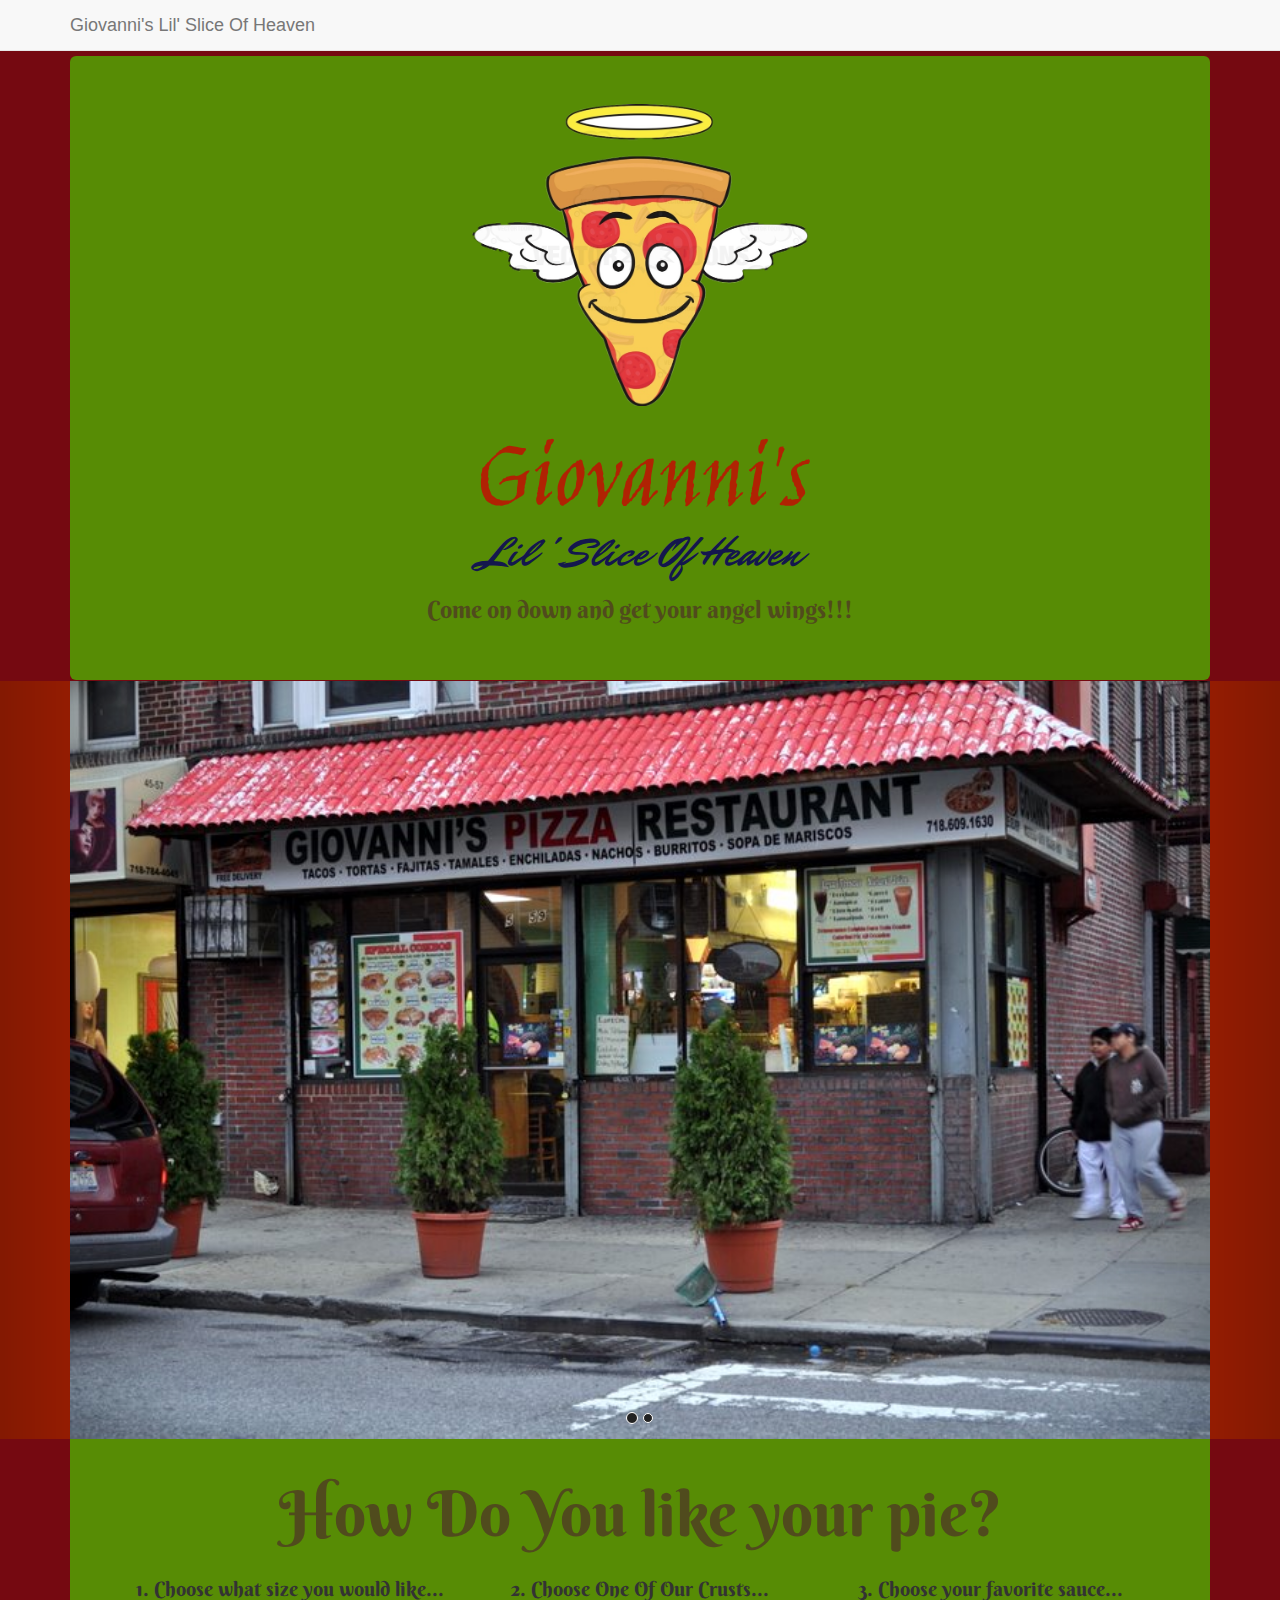
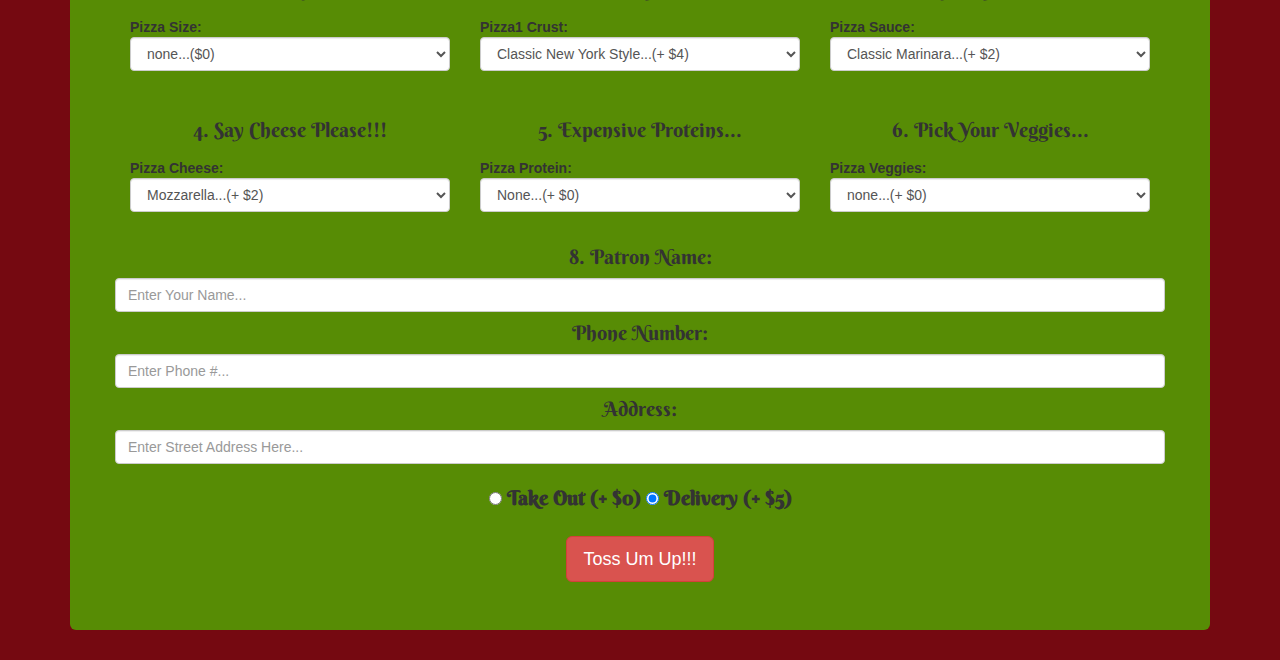
<file: pizza-project/index.html>
<!DOCTYPE html>
<html>
  <head>
    <link href="css/bootstrap.min.css" rel="stylesheet" type="text/css">
    <link href="css/styles.css" rel="stylesheet" type="text/css">
    <link href="https://fonts.googleapis.com/css?family=Berkshire+Swash|Jim+Nightshade|Mr+Dafoe" rel="stylesheet">
    <script src="js/jquery-3.1.0.js"></script>
    <script src="js/bootstrap.min.js"></script>
    <script src="js/scripts.js"></script>
    <meta charset="utf-8">
    <title>Giovanni's Lil' Slice Of Heaven</title>
  </head>
  <body>
    <nav class="navbar navbar-default navbar-fixed-top">
      <div class="container">
        <div class="navbar-header">
          <a class="navbar-brand" href="#">Giovanni's Lil' Slice Of Heaven</a>
        </div>
        <div id="navbar" class="navbar-collapse navbar-right">
        </div>
      </div>
    </nav>
    <div class="container">
      <div class="jumbotron" id="title">
        <div id="angelSlice">
        <img src="img/angel-slice.png" alt="" />
        </div>
        <div>
          <h1 id="restaurantName">Giovanni's</h1>
          <h2 id="lilSlice">Lil ' Slice Of Heaven</h2>
        </div>
        <h3 id="comeDown">Come on down and get your angel wings!!!</h3>
      </div>
    </div>
    <div id="pictureCarousel" class="carousel slide jumbotron">
      <div class="container">
        <ol class="carousel-indicators">
          <li class="active" data-target="#picturesCarousel" data-slide-to="0"></li>
          <li data-target="#picturesCarousel" data-slide-to="1"></li>
        </ol>
        <div class="carousel-inner">
          <div class="item active">
            <img class="images" src="img/Giovanni's.jpg" alt="Close Up Picture of some meaty pizza" />
          </div>
          <div class="item">
            <img class="images" src="img/Hot_pizza.jpg" alt="Close Up Picture of some meaty pizza" />
          </div>
        </div>
      </div>
      <a class="left carousel-control" href="#pictureCarousel" data-slide="prev"></a>
        <span class="icon-prev"></span>
      <a class="right carousel-control" href="#pictureCarousel" data-slide="next"></a>
        <span class="icon-next"></span>
    </div>
    <div class="container">
      <div class="jumbotron" id="options_screen">
        <h1 id="optionsTitle">How Do You like your pie?</h1>
        <form class="form-horizontal" id="options_fields">
          <div class="row">
            <div class="col-xs-4 size">
              <h2 class="optionTitle">1. Choose what size you would like...</h2>
              <label class="control-label" for="selectSize1">Pizza Size: </label>
              <select class="form-control" id="selectSize1">
                <option value="0">none...($0)</option>
                <option value="1">Tiny Baby Pie...in a Stroller...($6)</option>
                <option value="2">Small Child Pie...running around all cray cray...($8)</option>
                <option value="3">Adolecent Pie...running around all cray with a bigger appetite...($10)</option>
                <option value="4">Adult Pie...running around all cr...to tired to be cray...($12)</option>
                <option value="5">Large Adult Pie...strolling slowly all full and gonna go to sleep now...($14)</option>
              </select>
            </div>
            <div class="col-xs-4 crust">
              <h2 class="optionTitle">2. Choose One Of Our Crusts...</h2>
              <label class="control-label" for="selectCrust1">Pizza1 Crust: </label>
              <select class="form-control" id="selectCrust1">
                <option value="6">Classic New York Style...(+ $4)</option>
                <option value="7">Chicago Deep Dish...(+ $6)</option>
                <option value="8">Quinoa Crust...(+ $8)</option>
                <option value="9">Cardboard Gluten Free...(+ $10)</option>
              </select>
            </div>
            <div class="col-xs-4 sauce">
              <h2 class="optionTitle">3. Choose your favorite sauce...</h2>
              <label class="control-label" for="selectSauce1">Pizza Sauce: </label>
              <select class="form-control" id="selectSauce1">
                <option value="10">Classic Marinara...(+ $2)</option>
                <option value="11">Creamy Alfredo...(+ $2)</option>
                <option value="12">Pesto...(+ $2)</option>
                <option value="13">Thai Curry...(+ $2)</option>
                <option value="14">Spicy Hot Pepper...(+ $2)</option>
              </select>
            </div>
          </div>
          <div class="row" id="optionsMiddle">
            <div class="col-xs-4 cheese">
              <h2 class="optionTitle">4. Say Cheese Please!!! </h2>
              <label class="control-label" for="selectCheese1">Pizza Cheese: </label>
              <select class="form-control" id="selectCheese1">
                <option value="15">Mozzarella...(+ $2)</option>
                <option value="16">Provalone...(+ $3)</option>
                <option value="17">Cheddar...(+ $4)</option>
                <option value="18">Brie...(+ $5)</option>
                <option value="19">Cashew Cheese...(+ $6)</option>
                <option value="20">Feta...(+ $7)</option>
                <option value="21">Gorgonzola...(+ $8)</option>
              </select>
            </div>
            <div class="col-xs-4">
              <h2 class="optionTitle">5. Expensive Proteins...</h2>
              <label class="control-label" for="selectprotein1">Pizza Protein: </label>
              <select class="form-control" id="selectProtein1">
                <option value="22">None...(+ $0)</option>
                <option value="23">Pepperoni...(+ $3)</option>
                <option value="24">Italian Sausage...(+ $4)</option>
                <option value="25">Meatballs...(+ $5)</option>
                <option value="26">Bacon...(+ $6)</option>
                <option value="27">Ham...(+ $7)</option>
                <option value="28">Salmon...(+ $8)</option>
                <option value="29">Hamster...(+ $9)</option>
              </select>
            </div>
            <div class="col-xs-4">
              <h2 class="optionTitle">6. Pick Your Veggies...</h2>
              <label class="control-label" for="selectVeggie1">Pizza Veggies: </label>
              <select class="form-control" id="selectVeggie1">
                <option value="30">none...(+ $0)</option>
                <option value="31">Spinach...(+ $2)</option>
                <option value="32">Mushrooms...(+ $2)</option>
                <option value="33">Pinapple...(+ $2)</option>
                <option value="34">Black Olives...(+ $2)</option>
                <option value="35">Green Olives...(+ $2)</option>
                <option value="36">Onions...(+ $2)</option>
                <option value="37">Garlic...(+ $2)</option>
                <option value="38">Artichoke...(+ $2)</option>
              </select>
            </div>
          </div>
          <div class="row">
            <h4 class="optionTitle" id="headRoom"> 8. Patron Name: </h4>
            <input id="patronName1" name="patronName" type="text" placeholder="Enter Your Name..." class="form-control input-md" required="">
            <h4 class="optionTitle">Phone Number: </h4>
            <input id="patronPhone1" name="phoneInput" type="text" placeholder="Enter Phone #..." class="form-control input-md" required="">
            <h4 class="optionTitle">Address: </h4>
            <input id="patronAddress1" name="addressInput1" type="text" placeholder="Enter Street Address Here..." class="form-control input-md" required="">
            <br />
            <div id="patronRadio">
            <label class="radio-block">
              <input type="radio" name="orderType" for="inlineRadio1" id="inlineRadio1" value="39" checked="checked">  Take Out (+ $0)
            </label>
            <label class="radio-block">
              <input type="radio" name="orderType" for="inlineRadio2" id="inlineRadio2" value="40" checked="checked">  Delivery (+ $5)
            </label>
            </div>
            <div id="configSubmit">
              <button type="submit" class="submit_button btn btn-danger btn-lg" align="center" id="submit_button">Toss Um Up!!!</button>
            </div>
          </div>
        </form>
      </div>
    </div>
    <div class="container">
      <div class="jumbotron" id="checkout">
        <div class="row">
          <h1 id="optionsTitle"> It's Checkout Time!</h1>
          <div class="col-xs-8">
            <h2 class="optionTitle"><u>Patron Information</u></h2>
            <p><span id="patronName"></span></p>
            <p><span id="patronPhone"></span></p>
            <p><span id="patronAddress"></span></p>
          </div>
          <div class="col-xs-4">
            <h2 class="optionTitle"><u>Price Total / Payment</u></h2>
            <p><span id="totalHere"></span></p>
            <div id="configSubmit">
              <button type="submit" class="submit_button btn btn-success btn-md" align="center" id="submit_button">Run It!</button>
            </div>
          </div>
        </div>
      </div>
    </div>
  </body>
</html>
</file>
<file: pizza-project/css/styles.css>
body {
  background-color: #750911;
}

.jumbotron {
  background-color: #578C05;
}

#checkout {
  display: none;
}

#angelSlice img{
  width: 24em;
  text-align: center;
  margin: 0 auto;
  display: block;
}

#title {
  margin-top: 4em;
}

#restaurantName {
  text-align: center;
  font-family: 'Jim Nightshade', cursive;
  font-size: 7.5em;
  color: #B02203;
  margin-bottom: -0.3em;
}

#lilSlice {
  font-family: 'Mr Dafoe', cursive;
  text-align: center;
  font-size: 3em;
  color: #14174E;
}

#comeDown {
  font-family: 'Berkshire Swash', cursive;
  font-size: em;
  text-align: center;
  color: #504B1D;
}

.slide {
  padding-top: 0em;
  padding-bottom: 0em;
  margin-top: -2.1em;
  margin-bottom: -2em;
  background-color: #B02203;
}

.images {
  width: 100%;
}

.carousel-indicators {
  bottom: 0;
}

.carousel-indicators .active {
  background-color: #222;
}

.carousel-indicators li {
  background-color: #222;
}

.specialTitle {
  text-align: center;
  font-family: 'Berkshire Swash', cursive;
  color: #504B1D;
  font-size: 19px;

}

#specials {
  text-align: center;
  color: #504B1D;
}
#specials img {
  width: 4em;
}

#optionsTitle {
  text-align: center;
  font-family: 'Berkshire Swash', cursive;
  color: #504B1D;
}

.optionTitle {
  text-align: center;
  font-family: 'Berkshire Swash', cursive;
  font-size: 20px;
}

#optionsMiddle {
  margin-top: 2em;
}

#addToppings {
  text-align: center;
}

.spacer {
  margin-top: 15px;
}

#submit_button {
  margin-top: 1em;
}

#patronRadio {
  text-align: center;
  font-family: 'Berkshire Swash', cursive;
  font-size: 20px;
}

#configSubmit {
  text-align: center;
}

#headRoom {
  margin-top: 1.7em;
}

#totalHere {
  text-align: center;
}
</file>
